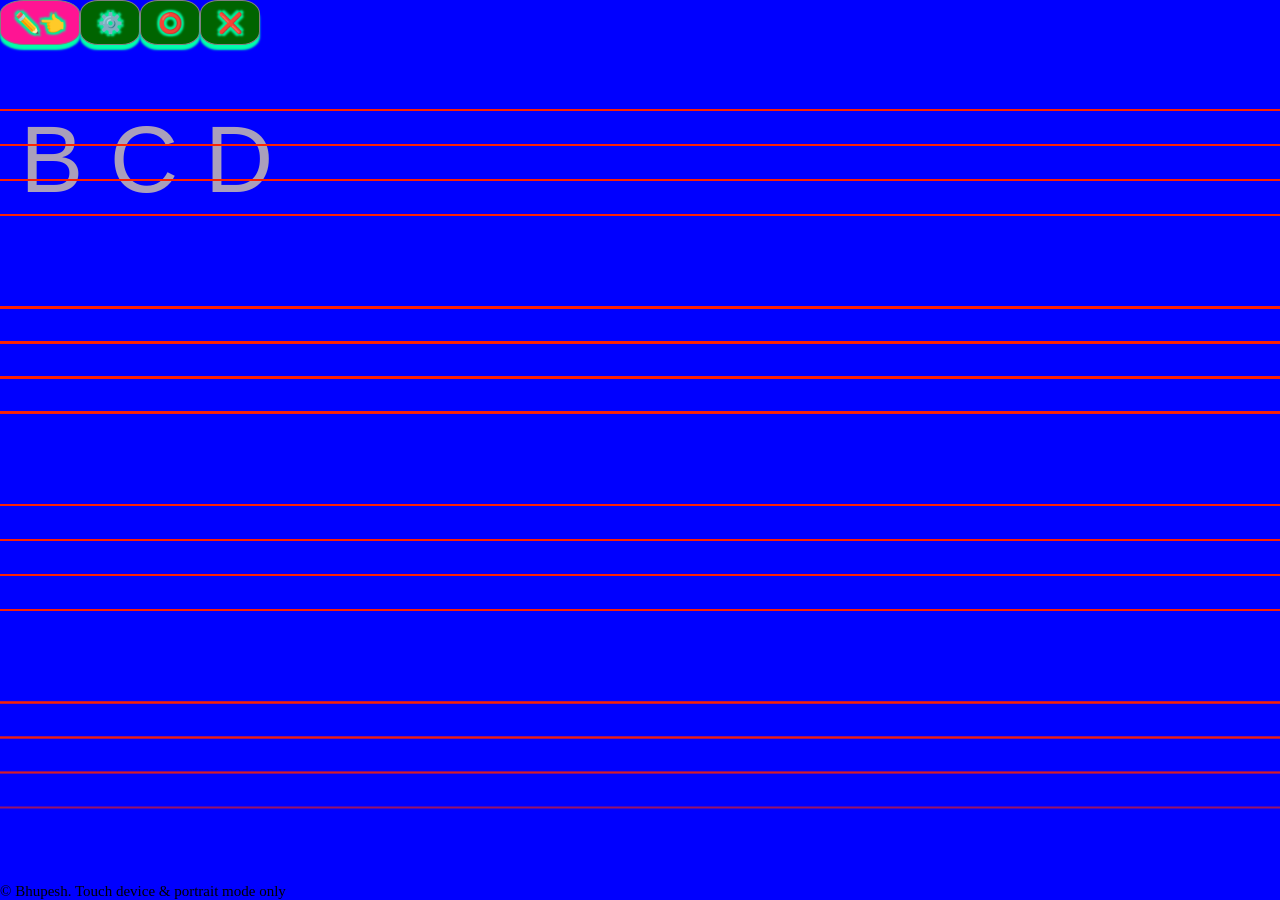
<file: index.html>
<!DOCTYPE html>
<html>

<head>
  <meta charset="UTF-8">
  <meta name="viewport" content="width=device-width, initial-scale=1">
  <title></title>
  <link href="Bee.css" rel="stylesheet"/>
  <script src="Bee.js"></script>
  <style>
  *{
    user-select: none;
    user-zoom: none;
  }
    
  </style>
</head>

<body>
 <footer>&copy Bhupesh. Touch device & portrait mode only</footer> 
<script src="main.js"></script>
</body>

</html>
</file>
<file: Bee.css>
*{
  margin: 0!important;
  box-sizing: border-box;
  overscroll-behavior: contain;
}


body{
  padding: 0!important;
  /*hjgjhg disable text selection*/
  overscroll-behavior: contain!important;
}

.beedemo{
  padding: 10px;
  background: blue;
}

.cnvs{
  position: absolute; 
  background: blue;
  margin: 0;
  z-index: 0
}

.bbtn{
  background: darkgreen;
  color: #fff;
  height: 45px;
  width: 60px;
  font-size: 20px;
  position: relative;
  display: inline-block;
  z-index: 3;
  margin: 2px;
  border:1px solid grey;
  border-radius: 30%;
  box-shadow: 0px 5px 2px #0fa;
  text-shadow: 2px 2px 2px #0e9, -2px -2px 2px #0e9,-2px 2px 2px #0e9,2px -2px 2px #0e9;
}

.bbtn:hover{
  background: hotpink;
}
.bbtn:active{
  box-shadow: 0px 2px 1px #ff0;
  transform: translateY(3px);
}

.sbtn{
  background: deeppink;
  width: 80px;
}

.fbtn{
  color:orange;
  width: 55px;
  font-weight: bold;
}

.box{
  z-index: 5;
  display: none;
  top:100px;
  left:20px;
  position: absolute;
  padding: 50px;
  margin: 50px;
  background: #ffff00aa;
  border-radius: 10px;
}

footer{
  bottom: 0;
  font-size: 15px;
  z-index: 1;
  position: absolute;
}
    
.swtch{
 
}

.swtch::before{
  content: "";
  
}

.inpx{
  
}

.inpx .swtch{
  border: none!important;
}
</file>
